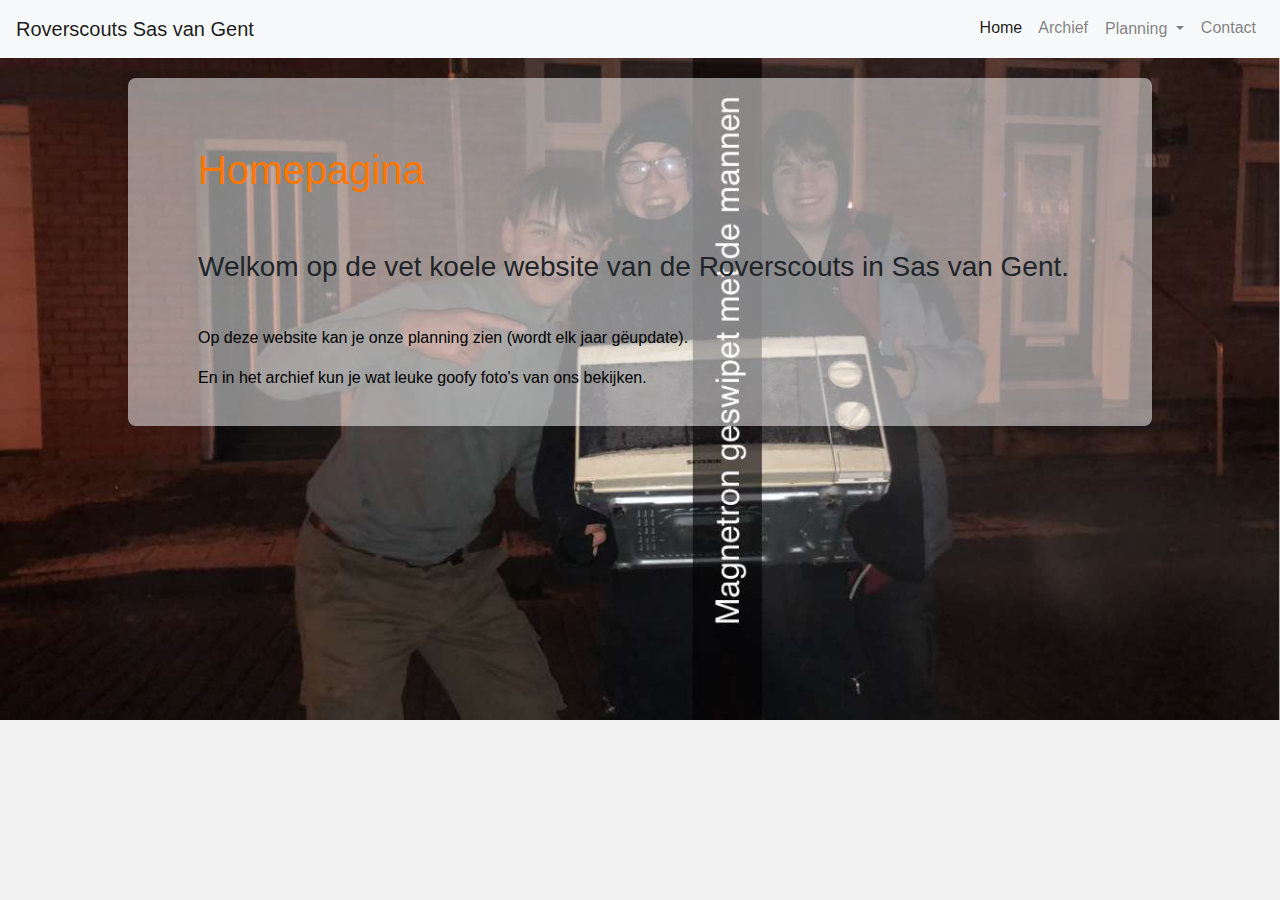
<file: index.html>
<!DOCTYPE html>
<html lang="en">

<head>
    <meta charset="UTF-8">
    <meta name="viewport" content="width=device-width, initial-scale=1.0">
    <title>Home</title>
    <!-- Voeg de Bootstrap CSS-link toe -->
    <link href="https://stackpath.bootstrapcdn.com/bootstrap/4.5.2/css/bootstrap.min.css" rel="stylesheet">
    <!-- Voeg je eigen CSS-bestand toe -->
    <link rel="stylesheet" href="rover.css">
</head>

<body>

    <nav class="navbar navbar-expand-lg navbar-light bg-light">
        <a class="navbar-brand" href="#">Roverscouts Sas van Gent</a>
        <button class="navbar-toggler" type="button" data-toggle="collapse" data-target="#navbarNav"
            aria-controls="navbarNav" aria-expanded="false" aria-label="Toggle navigation">
            <span class="navbar-toggler-icon"></span>
        </button>
        <div class="collapse navbar-collapse" id="navbarNav">
            <ul class="navbar-nav ml-auto">
                <li class="nav-item active">
                    <a class="nav-link" href="index.html">Home <span class="sr-only">(current)</span></a>
                </li>
                <li class="nav-item">
                    <a class="nav-link" href="archief.html">Archief</a>
                </li>
                <li class="nav-item">
                    <div class="dropdown">
                        <button class="btn btn-link nav-link dropdown-toggle" type="button" id="planningDropdown"
                            data-toggle="dropdown" aria-haspopup="true" aria-expanded="false">
                            Planning
                        </button>
                        <div class="dropdown-menu dropdown-menu-left" aria-labelledby="planningDropdown">
                            <a class="dropdown-item" href="planning2024.html">Planning 2024</a>
                        </div>
                    </div>
                </li>
                <li class="nav-item">
                    <a class="nav-link" href="contact.html">Contact</a>
                </li>
            </ul>
        </div>
    </nav>

    <div class="container">
        <div class="header mt-5">
            <h1>Homepagina</h1>
            <br><br>
            <h3>Welkom op de vet koele website van de Roverscouts in Sas van Gent.</h3>
            <br>
            <p>Op deze website kan je onze planning zien (wordt elk jaar gëupdate).</p>
            <p>En in het archief kun je wat leuke goofy foto's van ons bekijken.</p>
        </div>
    </div>

    <!-- Voeg de Bootstrap JavaScript-link toe (optioneel, alleen nodig als je JavaScript-functies van Bootstrap gebruikt) -->
    <script src="https://code.jquery.com/jquery-3.6.0.min.js"></script>
    <script src="https://stackpath.bootstrapcdn.com/bootstrap/4.5.2/js/bootstrap.bundle.min.js"></script>
    <script>
        $(document).ready(function () {
            $('.dropdown-toggle').dropdown();
        });
    </script>
</body>

</html>
</file>
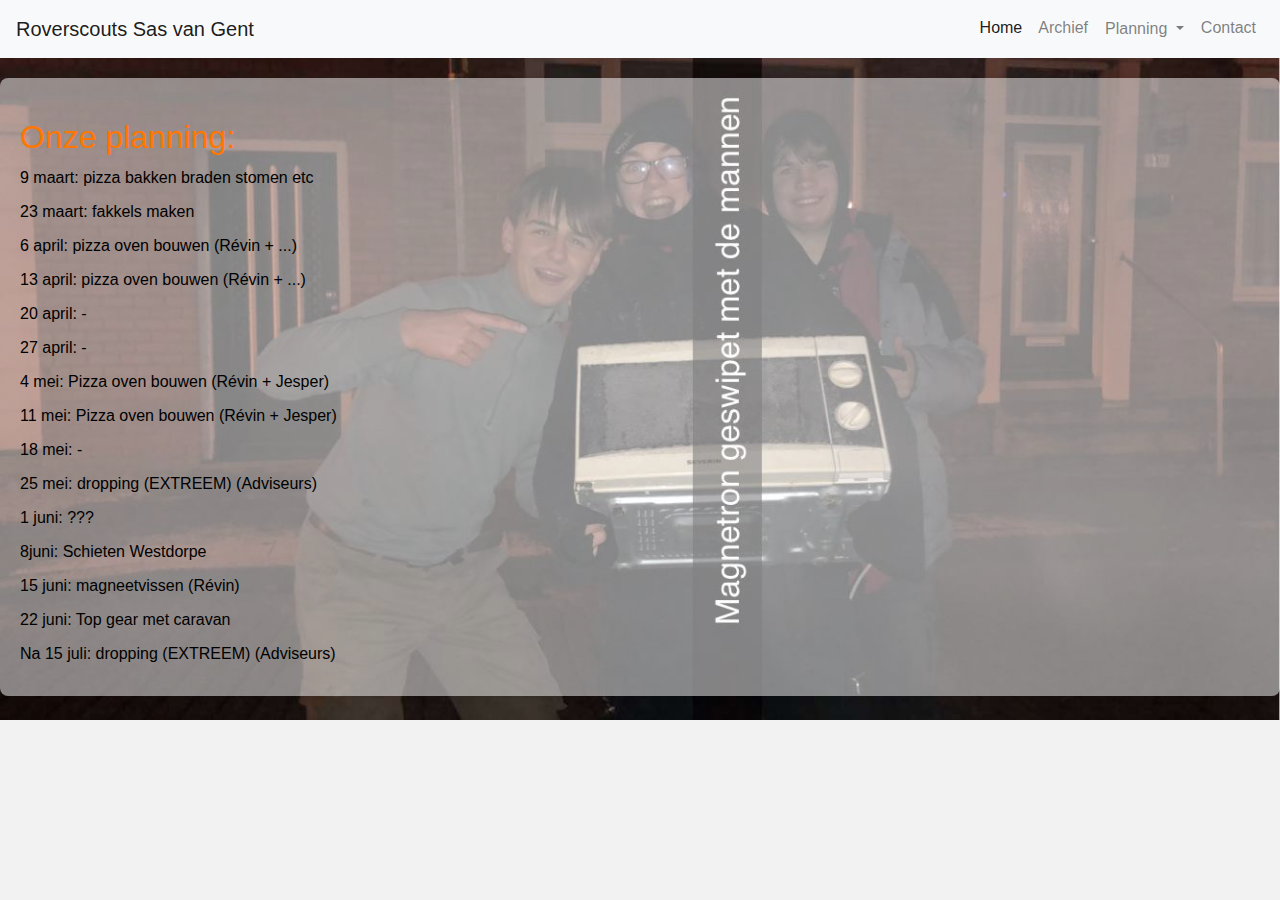
<file: planning2024.html>
<!DOCTYPE html>
<html lang="en">

<head>
    <meta charset="UTF-8">
    <meta name="viewport" content="width=device-width, initial-scale=1.0">
    <title>Home</title>
    <link href="https://stackpath.bootstrapcdn.com/bootstrap/4.5.2/css/bootstrap.min.css" rel="stylesheet">
    <link rel="stylesheet" href="rover.css">
    <script src="https://stackpath.bootstrapcdn.com/bootstrap/4.5.2/js/bootstrap.min.js"></script>
</head>

<body>
    <nav class="navbar navbar-expand-lg navbar-light bg-light">
        <a class="navbar-brand">Roverscouts Sas van Gent</a>
        <button class="navbar-toggler" type="button" data-toggle="collapse" data-target="#navbarNav"
            aria-controls="navbarNav" aria-expanded="false" aria-label="Toggle navigation">
            <span class="navbar-toggler-icon"></span>
        </button>
        <div class="collapse navbar-collapse" id="navbarNav">
            <ul class="navbar-nav ml-auto">
                <li class="nav-item active">
                    <a class="nav-link" href="index.html">Home<span class="sr-only">(current)</span></a>
                </li>
                <li class="nav-item">
                    <a class="nav-link" href="archief.html">Archief</a>
                </li>
                <li class="nav-item">
                    <div class="dropdown">
                        <button class="btn btn-link nav-link dropdown-toggle" type="button" id="planningDropdown"
                            data-toggle="dropdown" aria-haspopup="true" aria-expanded="false">
                            Planning
                        </button>
                        <div class="dropdown-menu dropdown-menu-left" aria-labelledby="planningDropdown">
                            <a class="dropdown-item" href="planning2024.html">Planning 2024</a>

                        </div>
                    </div>
                </li>
                <li class="nav-item">
                    <a class="nav-link" href="contact.html">Contact</a>
                </li>
            </ul>
        </div>
    </nav>
    <div class="planning">
        <h2> Onze planning:</h2>
        <p>9 maart: pizza bakken braden stomen etc </p>
        <p>23 maart: fakkels maken </p>
        <p>6 april: pizza oven bouwen (Révin + ...) </p>
        <p>13 april: pizza oven bouwen (Révin + ...) </p>
        <p>20 april: -</p>
        <p>27 april: -</p>
        <p>4 mei: Pizza oven bouwen (Révin + Jesper)</p>
        <p>11 mei: Pizza oven bouwen (Révin + Jesper)</p>
        <p>18 mei: -</p>
        <p>25 mei: dropping (EXTREEM) (Adviseurs)</p>
        <p>1 juni: ???</p>
        <p>8juni: Schieten Westdorpe</p>
        <p>15 juni: magneetvissen (Révin) </p>
        <p>22 juni: Top gear met caravan </p>
        <p>Na 15 juli: dropping (EXTREEM) (Adviseurs)</p>
    </div>

    <script src="https://stackpath.bootstrapcdn.com/bootstrap/4.5.2/js/bootstrap.min.js"></script>
    <script src="https://code.jquery.com/jquery-3.6.0.min.js"></script>
    <script src="https://stackpath.bootstrapcdn.com/bootstrap/4.5.2/js/bootstrap.bundle.min.js"></script>
    <script>
        $(document).ready(function () {
            $('.dropdown-toggle').dropdown();
        });
    </script>
</body>

</html>
</file>
<file: rover.css>
body {
    font-family: Arial, sans-serif;
    margin: 0;
    padding: 0;
    background-color: #f2f2f2;
}

.container {
    width: 80%;
    margin: 0 auto;
    padding: 20px;
}

h1, h2{
    color: #ff7700;
    margin-top: 20px; 
}

p {
    color: #000000;
    margin-top: 10px; 
}

.planning, .container {
    background-color: #fff;
    border-radius: 8px;
    box-shadow: 0 0 10px rgba(0, 0, 0, 0.1);
    padding: 20px;
    margin-top: 20px;
}

.planning p {
    margin: 10px 0;
}

@media screen and (max-width: 768px) {
    .container {
        width: 90%;
    }
}

.header {
    margin-left: 50px;
    margin-top: 50px;
}

/* Achtergrondfoto */
body {
    background-image: url('achtergrondfoto.jpg');
    background-size: cover;
    background-repeat: no-repeat;
}

/* Doorzichtige divs */
.container, .navbar, .planning {
    background-color: rgba(255, 255, 255, 0.5); /* Hiermee wordt de achtergrondkleur semi-transparant gemaakt */
}
</file>
